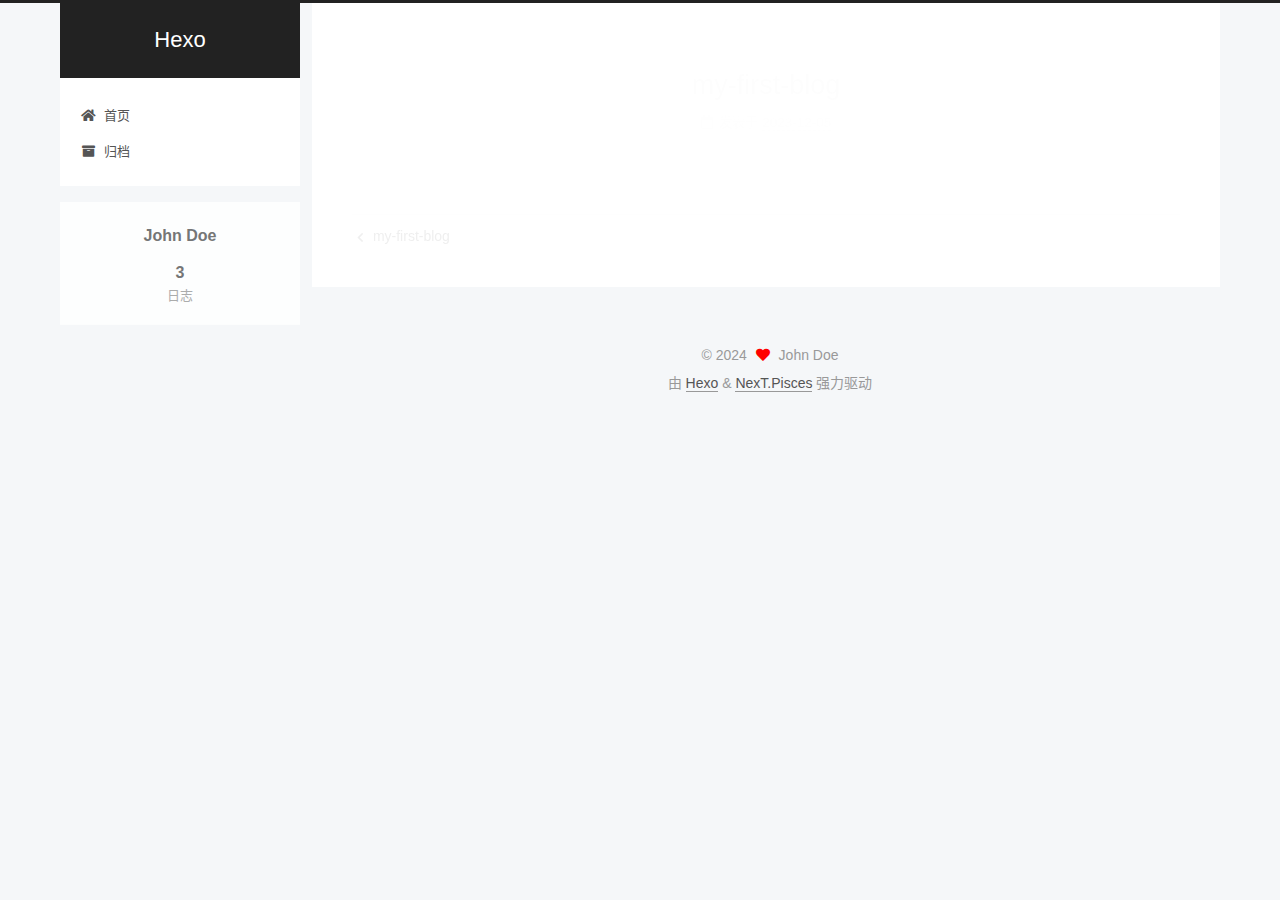
<file: 2023/12/05/my-first-blog-1/index.html>
<!DOCTYPE html>
<html lang="zh-CN">
<head>
  <meta charset="UTF-8">
<meta name="viewport" content="width=device-width, initial-scale=1, maximum-scale=2">
<meta name="theme-color" content="#222">
<meta name="generator" content="Hexo 7.0.0">
  <link rel="apple-touch-icon" sizes="180x180" href="/images/apple-touch-icon-next.png">
  <link rel="icon" type="image/png" sizes="32x32" href="/images/favicon-32x32-next.png">
  <link rel="icon" type="image/png" sizes="16x16" href="/images/favicon-16x16-next.png">
  <link rel="mask-icon" href="/images/logo.svg" color="#222">

<link rel="stylesheet" href="/css/main.css">


<link rel="stylesheet" href="/lib/font-awesome/css/all.min.css">

<script id="hexo-configurations">
    var NexT = window.NexT || {};
    var CONFIG = {"hostname":"example.com","root":"/","scheme":"Pisces","version":"7.8.0","exturl":false,"sidebar":{"position":"left","display":"post","padding":18,"offset":12,"onmobile":false},"copycode":{"enable":false,"show_result":false,"style":null},"back2top":{"enable":true,"sidebar":false,"scrollpercent":false},"bookmark":{"enable":false,"color":"#222","save":"auto"},"fancybox":false,"mediumzoom":false,"lazyload":false,"pangu":false,"comments":{"style":"tabs","active":null,"storage":true,"lazyload":false,"nav":null},"algolia":{"hits":{"per_page":10},"labels":{"input_placeholder":"Search for Posts","hits_empty":"We didn't find any results for the search: ${query}","hits_stats":"${hits} results found in ${time} ms"}},"localsearch":{"enable":false,"trigger":"auto","top_n_per_article":1,"unescape":false,"preload":false},"motion":{"enable":true,"async":false,"transition":{"post_block":"fadeIn","post_header":"slideDownIn","post_body":"slideDownIn","coll_header":"slideLeftIn","sidebar":"slideUpIn"}}};
  </script>

  <meta property="og:type" content="article">
<meta property="og:title" content="my-first-blog">
<meta property="og:url" content="http://example.com/2023/12/05/my-first-blog-1/index.html">
<meta property="og:site_name" content="Hexo">
<meta property="og:locale" content="zh_CN">
<meta property="article:published_time" content="2023-12-05T04:19:50.000Z">
<meta property="article:modified_time" content="2023-12-05T04:19:50.076Z">
<meta property="article:author" content="John Doe">
<meta name="twitter:card" content="summary">

<link rel="canonical" href="http://example.com/2023/12/05/my-first-blog-1/">


<script id="page-configurations">
  // https://hexo.io/docs/variables.html
  CONFIG.page = {
    sidebar: "",
    isHome : false,
    isPost : true,
    lang   : 'zh-CN'
  };
</script>

  <title>my-first-blog | Hexo</title>
  






  <noscript>
  <style>
  .use-motion .brand,
  .use-motion .menu-item,
  .sidebar-inner,
  .use-motion .post-block,
  .use-motion .pagination,
  .use-motion .comments,
  .use-motion .post-header,
  .use-motion .post-body,
  .use-motion .collection-header { opacity: initial; }

  .use-motion .site-title,
  .use-motion .site-subtitle {
    opacity: initial;
    top: initial;
  }

  .use-motion .logo-line-before i { left: initial; }
  .use-motion .logo-line-after i { right: initial; }
  </style>
</noscript>

</head>

<body itemscope itemtype="http://schema.org/WebPage">
  <div class="container use-motion">
    <div class="headband"></div>

    <header class="header" itemscope itemtype="http://schema.org/WPHeader">
      <div class="header-inner"><div class="site-brand-container">
  <div class="site-nav-toggle">
    <div class="toggle" aria-label="切换导航栏">
      <span class="toggle-line toggle-line-first"></span>
      <span class="toggle-line toggle-line-middle"></span>
      <span class="toggle-line toggle-line-last"></span>
    </div>
  </div>

  <div class="site-meta">

    <a href="/" class="brand" rel="start">
      <span class="logo-line-before"><i></i></span>
      <h1 class="site-title">Hexo</h1>
      <span class="logo-line-after"><i></i></span>
    </a>
  </div>

  <div class="site-nav-right">
    <div class="toggle popup-trigger">
    </div>
  </div>
</div>




<nav class="site-nav">
  <ul id="menu" class="main-menu menu">
        <li class="menu-item menu-item-home">

    <a href="/" rel="section"><i class="fa fa-home fa-fw"></i>首页</a>

  </li>
        <li class="menu-item menu-item-archives">

    <a href="/archives/" rel="section"><i class="fa fa-archive fa-fw"></i>归档</a>

  </li>
  </ul>
</nav>




</div>
    </header>

    
  <div class="back-to-top">
    <i class="fa fa-arrow-up"></i>
    <span>0%</span>
  </div>


    <main class="main">
      <div class="main-inner">
        <div class="content-wrap">
          

          <div class="content post posts-expand">
            

    
  
  
  <article itemscope itemtype="http://schema.org/Article" class="post-block" lang="zh-CN">
    <link itemprop="mainEntityOfPage" href="http://example.com/2023/12/05/my-first-blog-1/">

    <span hidden itemprop="author" itemscope itemtype="http://schema.org/Person">
      <meta itemprop="image" content="/images/avatar.gif">
      <meta itemprop="name" content="John Doe">
      <meta itemprop="description" content="">
    </span>

    <span hidden itemprop="publisher" itemscope itemtype="http://schema.org/Organization">
      <meta itemprop="name" content="Hexo">
    </span>
      <header class="post-header">
        <h1 class="post-title" itemprop="name headline">
          my-first-blog
        </h1>

        <div class="post-meta">
            <span class="post-meta-item">
              <span class="post-meta-item-icon">
                <i class="far fa-calendar"></i>
              </span>
              <span class="post-meta-item-text">发表于</span>

              <time title="创建时间：2023-12-05 12:19:50" itemprop="dateCreated datePublished" datetime="2023-12-05T12:19:50+08:00">2023-12-05</time>
            </span>

          

        </div>
      </header>

    
    
    
    <div class="post-body" itemprop="articleBody">

      
        
    </div>

    
    
    

      <footer class="post-footer">

        


        
    <div class="post-nav">
      <div class="post-nav-item">
    <a href="/2023/12/05/my-first-blog/" rel="prev" title="my-first-blog">
      <i class="fa fa-chevron-left"></i> my-first-blog
    </a></div>
      <div class="post-nav-item"></div>
    </div>
      </footer>
    
  </article>
  
  
  



          </div>
          

<script>
  window.addEventListener('tabs:register', () => {
    let { activeClass } = CONFIG.comments;
    if (CONFIG.comments.storage) {
      activeClass = localStorage.getItem('comments_active') || activeClass;
    }
    if (activeClass) {
      let activeTab = document.querySelector(`a[href="#comment-${activeClass}"]`);
      if (activeTab) {
        activeTab.click();
      }
    }
  });
  if (CONFIG.comments.storage) {
    window.addEventListener('tabs:click', event => {
      if (!event.target.matches('.tabs-comment .tab-content .tab-pane')) return;
      let commentClass = event.target.classList[1];
      localStorage.setItem('comments_active', commentClass);
    });
  }
</script>

        </div>
          
  
  <div class="toggle sidebar-toggle">
    <span class="toggle-line toggle-line-first"></span>
    <span class="toggle-line toggle-line-middle"></span>
    <span class="toggle-line toggle-line-last"></span>
  </div>

  <aside class="sidebar">
    <div class="sidebar-inner">

      <ul class="sidebar-nav motion-element">
        <li class="sidebar-nav-toc">
          文章目录
        </li>
        <li class="sidebar-nav-overview">
          站点概览
        </li>
      </ul>

      <!--noindex-->
      <div class="post-toc-wrap sidebar-panel">
      </div>
      <!--/noindex-->

      <div class="site-overview-wrap sidebar-panel">
        <div class="site-author motion-element" itemprop="author" itemscope itemtype="http://schema.org/Person">
  <p class="site-author-name" itemprop="name">John Doe</p>
  <div class="site-description" itemprop="description"></div>
</div>
<div class="site-state-wrap motion-element">
  <nav class="site-state">
      <div class="site-state-item site-state-posts">
          <a href="/archives/">
        
          <span class="site-state-item-count">3</span>
          <span class="site-state-item-name">日志</span>
        </a>
      </div>
  </nav>
</div>



      </div>

    </div>
  </aside>
  <div id="sidebar-dimmer"></div>


      </div>
    </main>

    <footer class="footer">
      <div class="footer-inner">
        

        

<div class="copyright">
  
  &copy; 
  <span itemprop="copyrightYear">2024</span>
  <span class="with-love">
    <i class="fa fa-heart"></i>
  </span>
  <span class="author" itemprop="copyrightHolder">John Doe</span>
</div>
  <div class="powered-by">由 <a href="https://hexo.io/" class="theme-link" rel="noopener" target="_blank">Hexo</a> & <a href="https://pisces.theme-next.org/" class="theme-link" rel="noopener" target="_blank">NexT.Pisces</a> 强力驱动
  </div>

        








      </div>
    </footer>
  </div>

  
  <script src="/lib/anime.min.js"></script>
  <script src="/lib/velocity/velocity.min.js"></script>
  <script src="/lib/velocity/velocity.ui.min.js"></script>

<script src="/js/utils.js"></script>

<script src="/js/motion.js"></script>


<script src="/js/schemes/pisces.js"></script>


<script src="/js/next-boot.js"></script>




  















  

  

</body>
</html>
</file>
<file: css/main.css>
:root {
  --body-bg-color: #f5f7f9;
  --content-bg-color: #fff;
  --card-bg-color: #f5f5f5;
  --text-color: #555;
  --blockquote-color: #666;
  --link-color: #555;
  --link-hover-color: #222;
  --brand-color: #fff;
  --brand-hover-color: #fff;
  --table-row-odd-bg-color: #f9f9f9;
  --table-row-hover-bg-color: #f5f5f5;
  --menu-item-bg-color: #f5f5f5;
  --btn-default-bg: #fff;
  --btn-default-color: #555;
  --btn-default-border-color: #555;
  --btn-default-hover-bg: #222;
  --btn-default-hover-color: #fff;
  --btn-default-hover-border-color: #222;
}
html {
  line-height: 1.15; /* 1 */
  -webkit-text-size-adjust: 100%; /* 2 */
}
body {
  margin: 0;
}
main {
  display: block;
}
h1 {
  font-size: 2em;
  margin: 0.67em 0;
}
hr {
  box-sizing: content-box; /* 1 */
  height: 0; /* 1 */
  overflow: visible; /* 2 */
}
pre {
  font-family: monospace, monospace; /* 1 */
  font-size: 1em; /* 2 */
}
a {
  background: transparent;
}
abbr[title] {
  border-bottom: none; /* 1 */
  text-decoration: underline; /* 2 */
  text-decoration: underline dotted; /* 2 */
}
b,
strong {
  font-weight: bolder;
}
code,
kbd,
samp {
  font-family: monospace, monospace; /* 1 */
  font-size: 1em; /* 2 */
}
small {
  font-size: 80%;
}
sub,
sup {
  font-size: 75%;
  line-height: 0;
  position: relative;
  vertical-align: baseline;
}
sub {
  bottom: -0.25em;
}
sup {
  top: -0.5em;
}
img {
  border-style: none;
}
button,
input,
optgroup,
select,
textarea {
  font-family: inherit; /* 1 */
  font-size: 100%; /* 1 */
  line-height: 1.15; /* 1 */
  margin: 0; /* 2 */
}
button,
input {
/* 1 */
  overflow: visible;
}
button,
select {
/* 1 */
  text-transform: none;
}
button,
[type='button'],
[type='reset'],
[type='submit'] {
  -webkit-appearance: button;
}
button::-moz-focus-inner,
[type='button']::-moz-focus-inner,
[type='reset']::-moz-focus-inner,
[type='submit']::-moz-focus-inner {
  border-style: none;
  padding: 0;
}
button:-moz-focusring,
[type='button']:-moz-focusring,
[type='reset']:-moz-focusring,
[type='submit']:-moz-focusring {
  outline: 1px dotted ButtonText;
}
fieldset {
  padding: 0.35em 0.75em 0.625em;
}
legend {
  box-sizing: border-box; /* 1 */
  color: inherit; /* 2 */
  display: table; /* 1 */
  max-width: 100%; /* 1 */
  padding: 0; /* 3 */
  white-space: normal; /* 1 */
}
progress {
  vertical-align: baseline;
}
textarea {
  overflow: auto;
}
[type='checkbox'],
[type='radio'] {
  box-sizing: border-box; /* 1 */
  padding: 0; /* 2 */
}
[type='number']::-webkit-inner-spin-button,
[type='number']::-webkit-outer-spin-button {
  height: auto;
}
[type='search'] {
  outline-offset: -2px; /* 2 */
  -webkit-appearance: textfield; /* 1 */
}
[type='search']::-webkit-search-decoration {
  -webkit-appearance: none;
}
::-webkit-file-upload-button {
  font: inherit; /* 2 */
  -webkit-appearance: button; /* 1 */
}
details {
  display: block;
}
summary {
  display: list-item;
}
template {
  display: none;
}
[hidden] {
  display: none;
}
::selection {
  background: #262a30;
  color: #eee;
}
html,
body {
  height: 100%;
}
body {
  background: var(--body-bg-color);
  color: var(--text-color);
  font-family: 'Lato', "PingFang SC", "Microsoft YaHei", sans-serif;
  font-size: 1em;
  line-height: 2;
}
@media (max-width: 991px) {
  body {
    padding-left: 0 !important;
    padding-right: 0 !important;
  }
}
h1,
h2,
h3,
h4,
h5,
h6 {
  font-family: 'Lato', "PingFang SC", "Microsoft YaHei", sans-serif;
  font-weight: bold;
  line-height: 1.5;
  margin: 20px 0 15px;
}
h1 {
  font-size: 1.5em;
}
h2 {
  font-size: 1.375em;
}
h3 {
  font-size: 1.25em;
}
h4 {
  font-size: 1.125em;
}
h5 {
  font-size: 1em;
}
h6 {
  font-size: 0.875em;
}
p {
  margin: 0 0 20px 0;
}
a,
span.exturl {
  border-bottom: 1px solid #999;
  color: var(--link-color);
  outline: 0;
  text-decoration: none;
  overflow-wrap: break-word;
  word-wrap: break-word;
  cursor: pointer;
}
a:hover,
span.exturl:hover {
  border-bottom-color: var(--link-hover-color);
  color: var(--link-hover-color);
}
iframe,
img,
video {
  display: block;
  margin-left: auto;
  margin-right: auto;
  max-width: 100%;
}
hr {
  background-image: repeating-linear-gradient(-45deg, #ddd, #ddd 4px, transparent 4px, transparent 8px);
  border: 0;
  height: 3px;
  margin: 40px 0;
}
blockquote {
  border-left: 4px solid #ddd;
  color: var(--blockquote-color);
  margin: 0;
  padding: 0 15px;
}
blockquote cite::before {
  content: '-';
  padding: 0 5px;
}
dt {
  font-weight: bold;
}
dd {
  margin: 0;
  padding: 0;
}
kbd {
  background-color: #f5f5f5;
  background-image: linear-gradient(#eee, #fff, #eee);
  border: 1px solid #ccc;
  border-radius: 0.2em;
  box-shadow: 0.1em 0.1em 0.2em rgba(0,0,0,0.1);
  color: #555;
  font-family: inherit;
  padding: 0.1em 0.3em;
  white-space: nowrap;
}
.table-container {
  overflow: auto;
}
table {
  border-collapse: collapse;
  border-spacing: 0;
  font-size: 0.875em;
  margin: 0 0 20px 0;
  width: 100%;
}
tbody tr:nth-of-type(odd) {
  background: var(--table-row-odd-bg-color);
}
tbody tr:hover {
  background: var(--table-row-hover-bg-color);
}
caption,
th,
td {
  font-weight: normal;
  padding: 8px;
  vertical-align: middle;
}
th,
td {
  border: 1px solid #ddd;
  border-bottom: 3px solid #ddd;
}
th {
  font-weight: 700;
  padding-bottom: 10px;
}
td {
  border-bottom-width: 1px;
}
.btn {
  background: var(--btn-default-bg);
  border: 2px solid var(--btn-default-border-color);
  border-radius: 2px;
  color: var(--btn-default-color);
  display: inline-block;
  font-size: 0.875em;
  line-height: 2;
  padding: 0 20px;
  text-decoration: none;
  transition-property: background-color;
  transition-delay: 0s;
  transition-duration: 0.2s;
  transition-timing-function: ease-in-out;
}
.btn:hover {
  background: var(--btn-default-hover-bg);
  border-color: var(--btn-default-hover-border-color);
  color: var(--btn-default-hover-color);
}
.btn + .btn {
  margin: 0 0 8px 8px;
}
.btn .fa-fw {
  text-align: left;
  width: 1.285714285714286em;
}
.toggle {
  line-height: 0;
}
.toggle .toggle-line {
  background: #fff;
  display: inline-block;
  height: 2px;
  left: 0;
  position: relative;
  top: 0;
  transition: all 0.4s;
  vertical-align: top;
  width: 100%;
}
.toggle .toggle-line:not(:first-child) {
  margin-top: 3px;
}
.toggle.toggle-arrow .toggle-line-first {
  left: 50%;
  top: 2px;
  transform: rotate(45deg);
  width: 50%;
}
.toggle.toggle-arrow .toggle-line-middle {
  left: 2px;
  width: 90%;
}
.toggle.toggle-arrow .toggle-line-last {
  left: 50%;
  top: -2px;
  transform: rotate(-45deg);
  width: 50%;
}
.toggle.toggle-close .toggle-line-first {
  transform: rotate(-45deg);
  top: 5px;
}
.toggle.toggle-close .toggle-line-middle {
  opacity: 0;
}
.toggle.toggle-close .toggle-line-last {
  transform: rotate(45deg);
  top: -5px;
}
.highlight,
pre {
  background: #f7f7f7;
  color: #4d4d4c;
  line-height: 1.6;
  margin: 0 auto 20px;
}
pre,
code {
  font-family: consolas, Menlo, monospace, "PingFang SC", "Microsoft YaHei";
}
code {
  background: #eee;
  border-radius: 3px;
  color: #555;
  padding: 2px 4px;
  overflow-wrap: break-word;
  word-wrap: break-word;
}
.highlight *::selection {
  background: #d6d6d6;
}
.highlight pre {
  border: 0;
  margin: 0;
  padding: 10px 0;
}
.highlight table {
  border: 0;
  margin: 0;
  width: auto;
}
.highlight td {
  border: 0;
  padding: 0;
}
.highlight figcaption {
  background: #eff2f3;
  color: #4d4d4c;
  display: flex;
  font-size: 0.875em;
  justify-content: space-between;
  line-height: 1.2;
  padding: 0.5em;
}
.highlight figcaption a {
  color: #4d4d4c;
}
.highlight figcaption a:hover {
  border-bottom-color: #4d4d4c;
}
.highlight .gutter {
  -moz-user-select: none;
  -ms-user-select: none;
  -webkit-user-select: none;
  user-select: none;
}
.highlight .gutter pre {
  background: #eff2f3;
  color: #869194;
  padding-left: 10px;
  padding-right: 10px;
  text-align: right;
}
.highlight .code pre {
  background: #f7f7f7;
  padding-left: 10px;
  width: 100%;
}
.gist table {
  width: auto;
}
.gist table td {
  border: 0;
}
pre {
  overflow: auto;
  padding: 10px;
}
pre code {
  background: none;
  color: #4d4d4c;
  font-size: 0.875em;
  padding: 0;
  text-shadow: none;
}
pre .deletion {
  background: #fdd;
}
pre .addition {
  background: #dfd;
}
pre .meta {
  color: #eab700;
  -moz-user-select: none;
  -ms-user-select: none;
  -webkit-user-select: none;
  user-select: none;
}
pre .comment {
  color: #8e908c;
}
pre .variable,
pre .attribute,
pre .tag,
pre .name,
pre .regexp,
pre .ruby .constant,
pre .xml .tag .title,
pre .xml .pi,
pre .xml .doctype,
pre .html .doctype,
pre .css .id,
pre .css .class,
pre .css .pseudo {
  color: #c82829;
}
pre .number,
pre .preprocessor,
pre .built_in,
pre .builtin-name,
pre .literal,
pre .params,
pre .constant,
pre .command {
  color: #f5871f;
}
pre .ruby .class .title,
pre .css .rules .attribute,
pre .string,
pre .symbol,
pre .value,
pre .inheritance,
pre .header,
pre .ruby .symbol,
pre .xml .cdata,
pre .special,
pre .formula {
  color: #718c00;
}
pre .title,
pre .css .hexcolor {
  color: #3e999f;
}
pre .function,
pre .python .decorator,
pre .python .title,
pre .ruby .function .title,
pre .ruby .title .keyword,
pre .perl .sub,
pre .javascript .title,
pre .coffeescript .title {
  color: #4271ae;
}
pre .keyword,
pre .javascript .function {
  color: #8959a8;
}
.blockquote-center {
  border-left: none;
  margin: 40px 0;
  padding: 0;
  position: relative;
  text-align: center;
}
.blockquote-center .fa {
  display: block;
  opacity: 0.6;
  position: absolute;
  width: 100%;
}
.blockquote-center .fa-quote-left {
  border-top: 1px solid #ccc;
  text-align: left;
  top: -20px;
}
.blockquote-center .fa-quote-right {
  border-bottom: 1px solid #ccc;
  text-align: right;
  bottom: -20px;
}
.blockquote-center p,
.blockquote-center div {
  text-align: center;
}
.post-body .group-picture img {
  margin: 0 auto;
  padding: 0 3px;
}
.group-picture-row {
  margin-bottom: 6px;
  overflow: hidden;
}
.group-picture-column {
  float: left;
  margin-bottom: 10px;
}
.post-body .label {
  color: #555;
  display: inline;
  padding: 0 2px;
}
.post-body .label.default {
  background: #f0f0f0;
}
.post-body .label.primary {
  background: #efe6f7;
}
.post-body .label.info {
  background: #e5f2f8;
}
.post-body .label.success {
  background: #e7f4e9;
}
.post-body .label.warning {
  background: #fcf6e1;
}
.post-body .label.danger {
  background: #fae8eb;
}
.post-body .tabs {
  margin-bottom: 20px;
}
.post-body .tabs,
.tabs-comment {
  display: block;
  padding-top: 10px;
  position: relative;
}
.post-body .tabs ul.nav-tabs,
.tabs-comment ul.nav-tabs {
  display: flex;
  flex-wrap: wrap;
  margin: 0;
  margin-bottom: -1px;
  padding: 0;
}
@media (max-width: 413px) {
  .post-body .tabs ul.nav-tabs,
  .tabs-comment ul.nav-tabs {
    display: block;
    margin-bottom: 5px;
  }
}
.post-body .tabs ul.nav-tabs li.tab,
.tabs-comment ul.nav-tabs li.tab {
  border-bottom: 1px solid #ddd;
  border-left: 1px solid transparent;
  border-right: 1px solid transparent;
  border-top: 3px solid transparent;
  flex-grow: 1;
  list-style-type: none;
  border-radius: 0 0 0 0;
}
@media (max-width: 413px) {
  .post-body .tabs ul.nav-tabs li.tab,
  .tabs-comment ul.nav-tabs li.tab {
    border-bottom: 1px solid transparent;
    border-left: 3px solid transparent;
    border-right: 1px solid transparent;
    border-top: 1px solid transparent;
  }
}
@media (max-width: 413px) {
  .post-body .tabs ul.nav-tabs li.tab,
  .tabs-comment ul.nav-tabs li.tab {
    border-radius: 0;
  }
}
.post-body .tabs ul.nav-tabs li.tab a,
.tabs-comment ul.nav-tabs li.tab a {
  border-bottom: initial;
  display: block;
  line-height: 1.8;
  outline: 0;
  padding: 0.25em 0.75em;
  text-align: center;
  transition-delay: 0s;
  transition-duration: 0.2s;
  transition-timing-function: ease-out;
}
.post-body .tabs ul.nav-tabs li.tab a i,
.tabs-comment ul.nav-tabs li.tab a i {
  width: 1.285714285714286em;
}
.post-body .tabs ul.nav-tabs li.tab.active,
.tabs-comment ul.nav-tabs li.tab.active {
  border-bottom: 1px solid transparent;
  border-left: 1px solid #ddd;
  border-right: 1px solid #ddd;
  border-top: 3px solid #fc6423;
}
@media (max-width: 413px) {
  .post-body .tabs ul.nav-tabs li.tab.active,
  .tabs-comment ul.nav-tabs li.tab.active {
    border-bottom: 1px solid #ddd;
    border-left: 3px solid #fc6423;
    border-right: 1px solid #ddd;
    border-top: 1px solid #ddd;
  }
}
.post-body .tabs ul.nav-tabs li.tab.active a,
.tabs-comment ul.nav-tabs li.tab.active a {
  color: var(--link-color);
  cursor: default;
}
.post-body .tabs .tab-content .tab-pane,
.tabs-comment .tab-content .tab-pane {
  border: 1px solid #ddd;
  border-top: 0;
  padding: 20px 20px 0 20px;
  border-radius: 0;
}
.post-body .tabs .tab-content .tab-pane:not(.active),
.tabs-comment .tab-content .tab-pane:not(.active) {
  display: none;
}
.post-body .tabs .tab-content .tab-pane.active,
.tabs-comment .tab-content .tab-pane.active {
  display: block;
}
.post-body .tabs .tab-content .tab-pane.active:nth-of-type(1),
.tabs-comment .tab-content .tab-pane.active:nth-of-type(1) {
  border-radius: 0 0 0 0;
}
@media (max-width: 413px) {
  .post-body .tabs .tab-content .tab-pane.active:nth-of-type(1),
  .tabs-comment .tab-content .tab-pane.active:nth-of-type(1) {
    border-radius: 0;
  }
}
.post-body .note {
  border-radius: 3px;
  margin-bottom: 20px;
  padding: 1em;
  position: relative;
  border: 1px solid #eee;
  border-left-width: 5px;
}
.post-body .note h2,
.post-body .note h3,
.post-body .note h4,
.post-body .note h5,
.post-body .note h6 {
  margin-top: 0;
  border-bottom: initial;
  margin-bottom: 0;
  padding-top: 0;
}
.post-body .note p:first-child,
.post-body .note ul:first-child,
.post-body .note ol:first-child,
.post-body .note table:first-child,
.post-body .note pre:first-child,
.post-body .note blockquote:first-child,
.post-body .note img:first-child {
  margin-top: 0;
}
.post-body .note p:last-child,
.post-body .note ul:last-child,
.post-body .note ol:last-child,
.post-body .note table:last-child,
.post-body .note pre:last-child,
.post-body .note blockquote:last-child,
.post-body .note img:last-child {
  margin-bottom: 0;
}
.post-body .note.default {
  border-left-color: #777;
}
.post-body .note.default h2,
.post-body .note.default h3,
.post-body .note.default h4,
.post-body .note.default h5,
.post-body .note.default h6 {
  color: #777;
}
.post-body .note.primary {
  border-left-color: #6f42c1;
}
.post-body .note.primary h2,
.post-body .note.primary h3,
.post-body .note.primary h4,
.post-body .note.primary h5,
.post-body .note.primary h6 {
  color: #6f42c1;
}
.post-body .note.info {
  border-left-color: #428bca;
}
.post-body .note.info h2,
.post-body .note.info h3,
.post-body .note.info h4,
.post-body .note.info h5,
.post-body .note.info h6 {
  color: #428bca;
}
.post-body .note.success {
  border-left-color: #5cb85c;
}
.post-body .note.success h2,
.post-body .note.success h3,
.post-body .note.success h4,
.post-body .note.success h5,
.post-body .note.success h6 {
  color: #5cb85c;
}
.post-body .note.warning {
  border-left-color: #f0ad4e;
}
.post-body .note.warning h2,
.post-body .note.warning h3,
.post-body .note.warning h4,
.post-body .note.warning h5,
.post-body .note.warning h6 {
  color: #f0ad4e;
}
.post-body .note.danger {
  border-left-color: #d9534f;
}
.post-body .note.danger h2,
.post-body .note.danger h3,
.post-body .note.danger h4,
.post-body .note.danger h5,
.post-body .note.danger h6 {
  color: #d9534f;
}
.pagination .prev,
.pagination .next,
.pagination .page-number,
.pagination .space {
  display: inline-block;
  margin: 0 10px;
  padding: 0 11px;
  position: relative;
  top: -1px;
}
@media (max-width: 767px) {
  .pagination .prev,
  .pagination .next,
  .pagination .page-number,
  .pagination .space {
    margin: 0 5px;
  }
}
.pagination {
  border-top: 1px solid #eee;
  margin: 120px 0 0;
  text-align: center;
}
.pagination .prev,
.pagination .next,
.pagination .page-number {
  border-bottom: 0;
  border-top: 1px solid #eee;
  transition-property: border-color;
  transition-delay: 0s;
  transition-duration: 0.2s;
  transition-timing-function: ease-in-out;
}
.pagination .prev:hover,
.pagination .next:hover,
.pagination .page-number:hover {
  border-top-color: #222;
}
.pagination .space {
  margin: 0;
  padding: 0;
}
.pagination .prev {
  margin-left: 0;
}
.pagination .next {
  margin-right: 0;
}
.pagination .page-number.current {
  background: #ccc;
  border-top-color: #ccc;
  color: #fff;
}
@media (max-width: 767px) {
  .pagination {
    border-top: none;
  }
  .pagination .prev,
  .pagination .next,
  .pagination .page-number {
    border-bottom: 1px solid #eee;
    border-top: 0;
    margin-bottom: 10px;
    padding: 0 10px;
  }
  .pagination .prev:hover,
  .pagination .next:hover,
  .pagination .page-number:hover {
    border-bottom-color: #222;
  }
}
.comments {
  margin-top: 60px;
  overflow: hidden;
}
.comment-button-group {
  display: flex;
  flex-wrap: wrap-reverse;
  justify-content: center;
  margin: 1em 0;
}
.comment-button-group .comment-button {
  margin: 0.1em 0.2em;
}
.comment-button-group .comment-button.active {
  background: var(--btn-default-hover-bg);
  border-color: var(--btn-default-hover-border-color);
  color: var(--btn-default-hover-color);
}
.comment-position {
  display: none;
}
.comment-position.active {
  display: block;
}
.tabs-comment {
  background: var(--content-bg-color);
  margin-top: 4em;
  padding-top: 0;
}
.tabs-comment .comments {
  border: 0;
  box-shadow: none;
  margin-top: 0;
  padding-top: 0;
}
.container {
  min-height: 100%;
  position: relative;
}
.main-inner {
  margin: 0 auto;
  width: calc(100% - 20px);
}
@media (min-width: 1200px) {
  .main-inner {
    width: 1160px;
  }
}
@media (min-width: 1600px) {
  .main-inner {
    width: 73%;
  }
}
@media (max-width: 767px) {
  .content-wrap {
    padding: 0 20px;
  }
}
.header {
  background: transparent;
}
.header-inner {
  margin: 0 auto;
  width: calc(100% - 20px);
}
@media (min-width: 1200px) {
  .header-inner {
    width: 1160px;
  }
}
@media (min-width: 1600px) {
  .header-inner {
    width: 73%;
  }
}
.site-brand-container {
  display: flex;
  flex-shrink: 0;
  padding: 0 10px;
}
.headband {
  background: #222;
  height: 3px;
}
.site-meta {
  flex-grow: 1;
  text-align: center;
}
@media (max-width: 767px) {
  .site-meta {
    text-align: center;
  }
}
.brand {
  border-bottom: none;
  color: var(--brand-color);
  display: inline-block;
  line-height: 1.375em;
  padding: 0 40px;
  position: relative;
}
.brand:hover {
  color: var(--brand-hover-color);
}
.site-title {
  font-family: 'Lato', "PingFang SC", "Microsoft YaHei", sans-serif;
  font-size: 1.375em;
  font-weight: normal;
  margin: 0;
}
.site-subtitle {
  color: #ddd;
  font-size: 0.8125em;
  margin: 10px 0;
}
.use-motion .brand {
  opacity: 0;
}
.use-motion .site-title,
.use-motion .site-subtitle,
.use-motion .custom-logo-image {
  opacity: 0;
  position: relative;
  top: -10px;
}
.site-nav-toggle,
.site-nav-right {
  display: none;
}
@media (max-width: 767px) {
  .site-nav-toggle,
  .site-nav-right {
    display: flex;
    flex-direction: column;
    justify-content: center;
  }
}
.site-nav-toggle .toggle,
.site-nav-right .toggle {
  color: var(--text-color);
  padding: 10px;
  width: 22px;
}
.site-nav-toggle .toggle .toggle-line,
.site-nav-right .toggle .toggle-line {
  background: var(--text-color);
  border-radius: 1px;
}
.site-nav {
  display: block;
}
@media (max-width: 767px) {
  .site-nav {
    clear: both;
    display: none;
  }
}
.site-nav.site-nav-on {
  display: block;
}
.menu {
  margin-top: 20px;
  padding-left: 0;
  text-align: center;
}
.menu-item {
  display: inline-block;
  list-style: none;
  margin: 0 10px;
}
@media (max-width: 767px) {
  .menu-item {
    display: block;
    margin-top: 10px;
  }
  .menu-item.menu-item-search {
    display: none;
  }
}
.menu-item a,
.menu-item span.exturl {
  border-bottom: 0;
  display: block;
  font-size: 0.8125em;
  transition-property: border-color;
  transition-delay: 0s;
  transition-duration: 0.2s;
  transition-timing-function: ease-in-out;
}
@media (hover: none) {
  .menu-item a:hover,
  .menu-item span.exturl:hover {
    border-bottom-color: transparent !important;
  }
}
.menu-item .fa,
.menu-item .fab,
.menu-item .far,
.menu-item .fas {
  margin-right: 8px;
}
.menu-item .badge {
  display: inline-block;
  font-weight: bold;
  line-height: 1;
  margin-left: 0.35em;
  margin-top: 0.35em;
  text-align: center;
  white-space: nowrap;
}
@media (max-width: 767px) {
  .menu-item .badge {
    float: right;
    margin-left: 0;
  }
}
.menu-item-active a,
.menu .menu-item a:hover,
.menu .menu-item span.exturl:hover {
  background: var(--menu-item-bg-color);
}
.use-motion .menu-item {
  opacity: 0;
}
.sidebar {
  background: #222;
  bottom: 0;
  box-shadow: inset 0 2px 6px #000;
  position: fixed;
  top: 0;
}
@media (max-width: 991px) {
  .sidebar {
    display: none;
  }
}
.sidebar-inner {
  color: #999;
  padding: 18px 10px;
  text-align: center;
}
.cc-license {
  margin-top: 10px;
  text-align: center;
}
.cc-license .cc-opacity {
  border-bottom: none;
  opacity: 0.7;
}
.cc-license .cc-opacity:hover {
  opacity: 0.9;
}
.cc-license img {
  display: inline-block;
}
.site-author-image {
  border: 1px solid #eee;
  display: block;
  margin: 0 auto;
  max-width: 120px;
  padding: 2px;
}
.site-author-name {
  color: var(--text-color);
  font-weight: 600;
  margin: 0;
  text-align: center;
}
.site-description {
  color: #999;
  font-size: 0.8125em;
  margin-top: 0;
  text-align: center;
}
.links-of-author {
  margin-top: 15px;
}
.links-of-author a,
.links-of-author span.exturl {
  border-bottom-color: #555;
  display: inline-block;
  font-size: 0.8125em;
  margin-bottom: 10px;
  margin-right: 10px;
  vertical-align: middle;
}
.links-of-author a::before,
.links-of-author span.exturl::before {
  background: #ffcdb3;
  border-radius: 50%;
  content: ' ';
  display: inline-block;
  height: 4px;
  margin-right: 3px;
  vertical-align: middle;
  width: 4px;
}
.sidebar-button {
  margin-top: 15px;
}
.sidebar-button a {
  border: 1px solid #fc6423;
  border-radius: 4px;
  color: #fc6423;
  display: inline-block;
  padding: 0 15px;
}
.sidebar-button a .fa,
.sidebar-button a .fab,
.sidebar-button a .far,
.sidebar-button a .fas {
  margin-right: 5px;
}
.sidebar-button a:hover {
  background: #fc6423;
  border: 1px solid #fc6423;
  color: #fff;
}
.sidebar-button a:hover .fa,
.sidebar-button a:hover .fab,
.sidebar-button a:hover .far,
.sidebar-button a:hover .fas {
  color: #fff;
}
.links-of-blogroll {
  font-size: 0.8125em;
  margin-top: 10px;
}
.links-of-blogroll-title {
  font-size: 0.875em;
  font-weight: 600;
  margin-top: 0;
}
.links-of-blogroll-list {
  list-style: none;
  margin: 0;
  padding: 0;
}
#sidebar-dimmer {
  display: none;
}
@media (max-width: 767px) {
  #sidebar-dimmer {
    background: #000;
    display: block;
    height: 100%;
    left: 100%;
    opacity: 0;
    position: fixed;
    top: 0;
    width: 100%;
    z-index: 1100;
  }
  .sidebar-active + #sidebar-dimmer {
    opacity: 0.7;
    transform: translateX(-100%);
    transition: opacity 0.5s;
  }
}
.sidebar-nav {
  margin: 0;
  padding-bottom: 20px;
  padding-left: 0;
}
.sidebar-nav li {
  border-bottom: 1px solid transparent;
  color: var(--text-color);
  cursor: pointer;
  display: inline-block;
  font-size: 0.875em;
}
.sidebar-nav li.sidebar-nav-overview {
  margin-left: 10px;
}
.sidebar-nav li:hover {
  color: #fc6423;
}
.sidebar-nav .sidebar-nav-active {
  border-bottom-color: #fc6423;
  color: #fc6423;
}
.sidebar-nav .sidebar-nav-active:hover {
  color: #fc6423;
}
.sidebar-panel {
  display: none;
  overflow-x: hidden;
  overflow-y: auto;
}
.sidebar-panel-active {
  display: block;
}
.sidebar-toggle {
  background: #222;
  bottom: 45px;
  cursor: pointer;
  height: 14px;
  left: 30px;
  padding: 5px;
  position: fixed;
  width: 14px;
  z-index: 1300;
}
@media (max-width: 991px) {
  .sidebar-toggle {
    left: 20px;
    opacity: 0.8;
    display: none;
  }
}
.sidebar-toggle:hover .toggle-line {
  background: #fc6423;
}
.post-toc {
  font-size: 0.875em;
}
.post-toc ol {
  list-style: none;
  margin: 0;
  padding: 0 2px 5px 10px;
  text-align: left;
}
.post-toc ol > ol {
  padding-left: 0;
}
.post-toc ol a {
  transition-property: all;
  transition-delay: 0s;
  transition-duration: 0.2s;
  transition-timing-function: ease-in-out;
}
.post-toc .nav-item {
  line-height: 1.8;
  overflow: hidden;
  text-overflow: ellipsis;
  white-space: nowrap;
}
.post-toc .nav .nav-child {
  display: none;
}
.post-toc .nav .active > .nav-child {
  display: block;
}
.post-toc .nav .active-current > .nav-child {
  display: block;
}
.post-toc .nav .active-current > .nav-child > .nav-item {
  display: block;
}
.post-toc .nav .active > a {
  border-bottom-color: #fc6423;
  color: #fc6423;
}
.post-toc .nav .active-current > a {
  color: #fc6423;
}
.post-toc .nav .active-current > a:hover {
  color: #fc6423;
}
.site-state {
  display: flex;
  justify-content: center;
  line-height: 1.4;
  margin-top: 10px;
  overflow: hidden;
  text-align: center;
  white-space: nowrap;
}
.site-state-item {
  padding: 0 15px;
}
.site-state-item:not(:first-child) {
  border-left: 1px solid #eee;
}
.site-state-item a {
  border-bottom: none;
}
.site-state-item-count {
  display: block;
  font-size: 1em;
  font-weight: 600;
  text-align: center;
}
.site-state-item-name {
  color: #999;
  font-size: 0.8125em;
}
.footer {
  color: #999;
  font-size: 0.875em;
  padding: 20px 0;
}
.footer.footer-fixed {
  bottom: 0;
  left: 0;
  position: absolute;
  right: 0;
}
.footer-inner {
  box-sizing: border-box;
  margin: 0 auto;
  text-align: center;
  width: calc(100% - 20px);
}
@media (min-width: 1200px) {
  .footer-inner {
    width: 1160px;
  }
}
@media (min-width: 1600px) {
  .footer-inner {
    width: 73%;
  }
}
.languages {
  display: inline-block;
  font-size: 1.125em;
  position: relative;
}
.languages .lang-select-label span {
  margin: 0 0.5em;
}
.languages .lang-select {
  height: 100%;
  left: 0;
  opacity: 0;
  position: absolute;
  top: 0;
  width: 100%;
}
.with-love {
  color: #ff0000;
  display: inline-block;
  margin: 0 5px;
}
.powered-by,
.theme-info {
  display: inline-block;
}
@-moz-keyframes iconAnimate {
  0%, 100% {
    transform: scale(1);
  }
  10%, 30% {
    transform: scale(0.9);
  }
  20%, 40%, 60%, 80% {
    transform: scale(1.1);
  }
  50%, 70% {
    transform: scale(1.1);
  }
}
@-webkit-keyframes iconAnimate {
  0%, 100% {
    transform: scale(1);
  }
  10%, 30% {
    transform: scale(0.9);
  }
  20%, 40%, 60%, 80% {
    transform: scale(1.1);
  }
  50%, 70% {
    transform: scale(1.1);
  }
}
@-o-keyframes iconAnimate {
  0%, 100% {
    transform: scale(1);
  }
  10%, 30% {
    transform: scale(0.9);
  }
  20%, 40%, 60%, 80% {
    transform: scale(1.1);
  }
  50%, 70% {
    transform: scale(1.1);
  }
}
@keyframes iconAnimate {
  0%, 100% {
    transform: scale(1);
  }
  10%, 30% {
    transform: scale(0.9);
  }
  20%, 40%, 60%, 80% {
    transform: scale(1.1);
  }
  50%, 70% {
    transform: scale(1.1);
  }
}
.back-to-top {
  font-size: 12px;
  text-align: center;
  transition-delay: 0s;
  transition-duration: 0.2s;
  transition-timing-function: ease-in-out;
}
.back-to-top {
  background: #222;
  bottom: -100px;
  box-sizing: border-box;
  color: #fff;
  cursor: pointer;
  left: 30px;
  opacity: 0.6;
  padding: 0 6px;
  position: fixed;
  transition-property: bottom;
  z-index: 1300;
  width: 24px;
}
.back-to-top span {
  display: none;
}
.back-to-top:hover {
  color: #fc6423;
}
.back-to-top.back-to-top-on {
  bottom: 30px;
}
@media (max-width: 991px) {
  .back-to-top {
    left: 20px;
    opacity: 0.8;
  }
}
.post-body {
  font-family: 'Lato', "PingFang SC", "Microsoft YaHei", sans-serif;
  overflow-wrap: break-word;
  word-wrap: break-word;
}
@media (min-width: 1200px) {
  .post-body {
    font-size: 1.125em;
  }
}
.post-body .exturl .fa {
  font-size: 0.875em;
  margin-left: 4px;
}
.post-body .image-caption,
.post-body .figure .caption {
  color: #999;
  font-size: 0.875em;
  font-weight: bold;
  line-height: 1;
  margin: -20px auto 15px;
  text-align: center;
}
.post-sticky-flag {
  display: inline-block;
  transform: rotate(30deg);
}
.post-button {
  margin-top: 40px;
  text-align: center;
}
.use-motion .post-block,
.use-motion .pagination,
.use-motion .comments {
  opacity: 0;
}
.use-motion .post-header {
  opacity: 0;
}
.use-motion .post-body {
  opacity: 0;
}
.use-motion .collection-header {
  opacity: 0;
}
.posts-collapse {
  margin-left: 35px;
  position: relative;
}
@media (max-width: 767px) {
  .posts-collapse {
    margin-left: 0px;
    margin-right: 0px;
  }
}
.posts-collapse .collection-title {
  font-size: 1.125em;
  position: relative;
}
.posts-collapse .collection-title::before {
  background: #999;
  border: 1px solid #fff;
  border-radius: 50%;
  content: ' ';
  height: 10px;
  left: 0;
  margin-left: -6px;
  margin-top: -4px;
  position: absolute;
  top: 50%;
  width: 10px;
}
.posts-collapse .collection-year {
  font-size: 1.5em;
  font-weight: bold;
  margin: 60px 0;
  position: relative;
}
.posts-collapse .collection-year::before {
  background: #bbb;
  border-radius: 50%;
  content: ' ';
  height: 8px;
  left: 0;
  margin-left: -4px;
  margin-top: -4px;
  position: absolute;
  top: 50%;
  width: 8px;
}
.posts-collapse .collection-header {
  display: block;
  margin: 0 0 0 20px;
}
.posts-collapse .collection-header small {
  color: #bbb;
  margin-left: 5px;
}
.posts-collapse .post-header {
  border-bottom: 1px dashed #ccc;
  margin: 30px 0;
  padding-left: 15px;
  position: relative;
  transition-property: border;
  transition-delay: 0s;
  transition-duration: 0.2s;
  transition-timing-function: ease-in-out;
}
.posts-collapse .post-header::before {
  background: #bbb;
  border: 1px solid #fff;
  border-radius: 50%;
  content: ' ';
  height: 6px;
  left: 0;
  margin-left: -4px;
  position: absolute;
  top: 0.75em;
  transition-property: background;
  width: 6px;
  transition-delay: 0s;
  transition-duration: 0.2s;
  transition-timing-function: ease-in-out;
}
.posts-collapse .post-header:hover {
  border-bottom-color: #666;
}
.posts-collapse .post-header:hover::before {
  background: #222;
}
.posts-collapse .post-meta {
  display: inline;
  font-size: 0.75em;
  margin-right: 10px;
}
.posts-collapse .post-title {
  display: inline;
}
.posts-collapse .post-title a,
.posts-collapse .post-title span.exturl {
  border-bottom: none;
  color: var(--link-color);
}
.posts-collapse .post-title .fa-external-link-alt {
  font-size: 0.875em;
  margin-left: 5px;
}
.posts-collapse::before {
  background: #f5f5f5;
  content: ' ';
  height: 100%;
  left: 0;
  margin-left: -2px;
  position: absolute;
  top: 1.25em;
  width: 4px;
}
.post-eof {
  background: #ccc;
  height: 1px;
  margin: 80px auto 60px;
  text-align: center;
  width: 8%;
}
.post-block:last-of-type .post-eof {
  display: none;
}
.content {
  padding-top: 40px;
}
@media (min-width: 992px) {
  .post-body {
    text-align: justify;
  }
}
@media (max-width: 991px) {
  .post-body {
    text-align: justify;
  }
}
.post-body h1,
.post-body h2,
.post-body h3,
.post-body h4,
.post-body h5,
.post-body h6 {
  padding-top: 10px;
}
.post-body h1 .header-anchor,
.post-body h2 .header-anchor,
.post-body h3 .header-anchor,
.post-body h4 .header-anchor,
.post-body h5 .header-anchor,
.post-body h6 .header-anchor {
  border-bottom-style: none;
  color: #ccc;
  float: right;
  margin-left: 10px;
  visibility: hidden;
}
.post-body h1 .header-anchor:hover,
.post-body h2 .header-anchor:hover,
.post-body h3 .header-anchor:hover,
.post-body h4 .header-anchor:hover,
.post-body h5 .header-anchor:hover,
.post-body h6 .header-anchor:hover {
  color: inherit;
}
.post-body h1:hover .header-anchor,
.post-body h2:hover .header-anchor,
.post-body h3:hover .header-anchor,
.post-body h4:hover .header-anchor,
.post-body h5:hover .header-anchor,
.post-body h6:hover .header-anchor {
  visibility: visible;
}
.post-body iframe,
.post-body img,
.post-body video {
  margin-bottom: 20px;
}
.post-body .video-container {
  height: 0;
  margin-bottom: 20px;
  overflow: hidden;
  padding-top: 75%;
  position: relative;
  width: 100%;
}
.post-body .video-container iframe,
.post-body .video-container object,
.post-body .video-container embed {
  height: 100%;
  left: 0;
  margin: 0;
  position: absolute;
  top: 0;
  width: 100%;
}
.post-gallery {
  align-items: center;
  display: grid;
  grid-gap: 10px;
  grid-template-columns: 1fr 1fr 1fr;
  margin-bottom: 20px;
}
@media (max-width: 767px) {
  .post-gallery {
    grid-template-columns: 1fr 1fr;
  }
}
.post-gallery a {
  border: 0;
}
.post-gallery img {
  margin: 0;
}
.posts-expand .post-header {
  font-size: 1.125em;
}
.posts-expand .post-title {
  font-size: 1.5em;
  font-weight: normal;
  margin: initial;
  text-align: center;
  overflow-wrap: break-word;
  word-wrap: break-word;
}
.posts-expand .post-title-link {
  border-bottom: none;
  color: var(--link-color);
  display: inline-block;
  position: relative;
  vertical-align: top;
}
.posts-expand .post-title-link::before {
  background: var(--link-color);
  bottom: 0;
  content: '';
  height: 2px;
  left: 0;
  position: absolute;
  transform: scaleX(0);
  visibility: hidden;
  width: 100%;
  transition-delay: 0s;
  transition-duration: 0.2s;
  transition-timing-function: ease-in-out;
}
.posts-expand .post-title-link:hover::before {
  transform: scaleX(1);
  visibility: visible;
}
.posts-expand .post-title-link .fa-external-link-alt {
  font-size: 0.875em;
  margin-left: 5px;
}
.posts-expand .post-meta {
  color: #999;
  font-family: 'Lato', "PingFang SC", "Microsoft YaHei", sans-serif;
  font-size: 0.75em;
  margin: 3px 0 60px 0;
  text-align: center;
}
.posts-expand .post-meta .post-description {
  font-size: 0.875em;
  margin-top: 2px;
}
.posts-expand .post-meta time {
  border-bottom: 1px dashed #999;
  cursor: pointer;
}
.post-meta .post-meta-item + .post-meta-item::before {
  content: '|';
  margin: 0 0.5em;
}
.post-meta-divider {
  margin: 0 0.5em;
}
.post-meta-item-icon {
  margin-right: 3px;
}
@media (max-width: 991px) {
  .post-meta-item-icon {
    display: inline-block;
  }
}
@media (max-width: 991px) {
  .post-meta-item-text {
    display: none;
  }
}
.post-nav {
  border-top: 1px solid #eee;
  display: flex;
  justify-content: space-between;
  margin-top: 15px;
  padding: 10px 5px 0;
}
.post-nav-item {
  flex: 1;
}
.post-nav-item a {
  border-bottom: none;
  display: block;
  font-size: 0.875em;
  line-height: 1.6;
  position: relative;
}
.post-nav-item a:active {
  top: 2px;
}
.post-nav-item .fa {
  font-size: 0.75em;
}
.post-nav-item:first-child {
  margin-right: 15px;
}
.post-nav-item:first-child .fa {
  margin-right: 5px;
}
.post-nav-item:last-child {
  margin-left: 15px;
  text-align: right;
}
.post-nav-item:last-child .fa {
  margin-left: 5px;
}
.rtl.post-body p,
.rtl.post-body a,
.rtl.post-body h1,
.rtl.post-body h2,
.rtl.post-body h3,
.rtl.post-body h4,
.rtl.post-body h5,
.rtl.post-body h6,
.rtl.post-body li,
.rtl.post-body ul,
.rtl.post-body ol {
  direction: rtl;
  font-family: UKIJ Ekran;
}
.rtl.post-title {
  font-family: UKIJ Ekran;
}
.post-tags {
  margin-top: 40px;
  text-align: center;
}
.post-tags a {
  display: inline-block;
  font-size: 0.8125em;
}
.post-tags a:not(:last-child) {
  margin-right: 10px;
}
.post-widgets {
  border-top: 1px solid #eee;
  margin-top: 15px;
  text-align: center;
}
.wp_rating {
  height: 20px;
  line-height: 20px;
  margin-top: 10px;
  padding-top: 6px;
  text-align: center;
}
.social-like {
  display: flex;
  font-size: 0.875em;
  justify-content: center;
  text-align: center;
}
.reward-container {
  margin: 20px auto;
  padding: 10px 0;
  text-align: center;
  width: 90%;
}
.reward-container button {
  background: transparent;
  border: 1px solid #fc6423;
  border-radius: 0;
  color: #fc6423;
  cursor: pointer;
  line-height: 2;
  outline: 0;
  padding: 0 15px;
  vertical-align: text-top;
}
.reward-container button:hover {
  background: #fc6423;
  border: 1px solid transparent;
  color: #fa9366;
}
#qr {
  padding-top: 20px;
}
#qr a {
  border: 0;
}
#qr img {
  display: inline-block;
  margin: 0.8em 2em 0 2em;
  max-width: 100%;
  width: 180px;
}
#qr p {
  text-align: center;
}
.category-all-page .category-all-title {
  text-align: center;
}
.category-all-page .category-all {
  margin-top: 20px;
}
.category-all-page .category-list {
  list-style: none;
  margin: 0;
  padding: 0;
}
.category-all-page .category-list-item {
  margin: 5px 10px;
}
.category-all-page .category-list-count {
  color: #bbb;
}
.category-all-page .category-list-count::before {
  content: ' (';
  display: inline;
}
.category-all-page .category-list-count::after {
  content: ') ';
  display: inline;
}
.category-all-page .category-list-child {
  padding-left: 10px;
}
.event-list {
  padding: 0;
}
.event-list hr {
  background: #222;
  margin: 20px 0 45px 0;
}
.event-list hr::after {
  background: #222;
  color: #fff;
  content: 'NOW';
  display: inline-block;
  font-weight: bold;
  padding: 0 5px;
  text-align: right;
}
.event-list .event {
  background: #222;
  margin: 20px 0;
  min-height: 40px;
  padding: 15px 0 15px 10px;
}
.event-list .event .event-summary {
  color: #fff;
  margin: 0;
  padding-bottom: 3px;
}
.event-list .event .event-summary::before {
  animation: dot-flash 1s alternate infinite ease-in-out;
  color: #fff;
  content: '\f111';
  display: inline-block;
  font-size: 10px;
  margin-right: 25px;
  vertical-align: middle;
  font-family: 'Font Awesome 5 Free';
  font-weight: 900;
}
.event-list .event .event-relative-time {
  color: #bbb;
  display: inline-block;
  font-size: 12px;
  font-weight: normal;
  padding-left: 12px;
}
.event-list .event .event-details {
  color: #fff;
  display: block;
  line-height: 18px;
  margin-left: 56px;
  padding-bottom: 6px;
  padding-top: 3px;
  text-indent: -24px;
}
.event-list .event .event-details::before {
  color: #fff;
  display: inline-block;
  margin-right: 9px;
  text-align: center;
  text-indent: 0;
  width: 14px;
  font-family: 'Font Awesome 5 Free';
  font-weight: 900;
}
.event-list .event .event-details.event-location::before {
  content: '\f041';
}
.event-list .event .event-details.event-duration::before {
  content: '\f017';
}
.event-list .event-past {
  background: #f5f5f5;
}
.event-list .event-past .event-summary,
.event-list .event-past .event-details {
  color: #bbb;
  opacity: 0.9;
}
.event-list .event-past .event-summary::before,
.event-list .event-past .event-details::before {
  animation: none;
  color: #bbb;
}
@-moz-keyframes dot-flash {
  from {
    opacity: 1;
    transform: scale(1);
  }
  to {
    opacity: 0;
    transform: scale(0.8);
  }
}
@-webkit-keyframes dot-flash {
  from {
    opacity: 1;
    transform: scale(1);
  }
  to {
    opacity: 0;
    transform: scale(0.8);
  }
}
@-o-keyframes dot-flash {
  from {
    opacity: 1;
    transform: scale(1);
  }
  to {
    opacity: 0;
    transform: scale(0.8);
  }
}
@keyframes dot-flash {
  from {
    opacity: 1;
    transform: scale(1);
  }
  to {
    opacity: 0;
    transform: scale(0.8);
  }
}
ul.breadcrumb {
  font-size: 0.75em;
  list-style: none;
  margin: 1em 0;
  padding: 0 2em;
  text-align: center;
}
ul.breadcrumb li {
  display: inline;
}
ul.breadcrumb li + li::before {
  content: '/\00a0';
  font-weight: normal;
  padding: 0.5em;
}
ul.breadcrumb li + li:last-child {
  font-weight: bold;
}
.tag-cloud {
  text-align: center;
}
.tag-cloud a {
  display: inline-block;
  margin: 10px;
}
.tag-cloud a:hover {
  color: var(--link-hover-color) !important;
}
.header {
  margin: 0 auto;
  position: relative;
  width: calc(100% - 20px);
}
@media (min-width: 1200px) {
  .header {
    width: 1160px;
  }
}
@media (min-width: 1600px) {
  .header {
    width: 73%;
  }
}
@media (max-width: 991px) {
  .header {
    width: auto;
  }
}
.header-inner {
  background: var(--content-bg-color);
  border-radius: initial;
  box-shadow: initial;
  overflow: hidden;
  padding: 0;
  position: absolute;
  top: 0;
  width: 240px;
}
@media (min-width: 1200px) {
  .header-inner {
    width: 240px;
  }
}
@media (max-width: 991px) {
  .header-inner {
    border-radius: initial;
    position: relative;
    width: auto;
  }
}
.main-inner {
  align-items: flex-start;
  display: flex;
  justify-content: space-between;
  flex-direction: row-reverse;
}
@media (max-width: 991px) {
  .main-inner {
    width: auto;
  }
}
.content-wrap {
  background: var(--content-bg-color);
  border-radius: initial;
  box-shadow: initial;
  box-sizing: border-box;
  padding: 40px;
  width: calc(100% - 252px);
}
@media (max-width: 991px) {
  .content-wrap {
    border-radius: initial;
    padding: 20px;
    width: 100%;
  }
}
.footer-inner {
  padding-left: 260px;
}
.back-to-top {
  left: auto;
  right: 30px;
}
@media (max-width: 991px) {
  .back-to-top {
    right: 20px;
  }
}
@media (max-width: 991px) {
  .footer-inner {
    padding-left: 0;
    padding-right: 0;
    width: auto;
  }
}
.site-brand-container {
  background: #222;
}
@media (max-width: 991px) {
  .site-brand-container {
    box-shadow: 0 0 16px rgba(0,0,0,0.5);
  }
}
.site-meta {
  padding: 20px 0;
}
.brand {
  padding: 0;
}
.site-subtitle {
  margin: 10px 10px 0;
}
.custom-logo-image {
  margin-top: 20px;
}
@media (max-width: 991px) {
  .custom-logo-image {
    display: none;
  }
}
@media (min-width: 768px) and (max-width: 991px) {
  .site-nav-toggle,
  .site-nav-right {
    display: flex;
    flex-direction: column;
    justify-content: center;
  }
}
.site-nav-toggle .toggle,
.site-nav-right .toggle {
  color: #fff;
}
.site-nav-toggle .toggle .toggle-line,
.site-nav-right .toggle .toggle-line {
  background: #fff;
}
@media (min-width: 768px) and (max-width: 991px) {
  .site-nav {
    display: none;
  }
}
.menu .menu-item {
  display: block;
  margin: 0;
}
.menu .menu-item a,
.menu .menu-item span.exturl {
  padding: 5px 20px;
  position: relative;
  text-align: left;
  transition-property: background-color;
}
@media (max-width: 991px) {
  .menu .menu-item.menu-item-search {
    display: none;
  }
}
.menu .menu-item .badge {
  background: #ccc;
  border-radius: 10px;
  color: #fff;
  float: right;
  padding: 2px 5px;
  text-shadow: 1px 1px 0 rgba(0,0,0,0.1);
  vertical-align: middle;
}
.main-menu .menu-item-active a::after {
  background: #bbb;
  border-radius: 50%;
  content: ' ';
  height: 6px;
  margin-top: -3px;
  position: absolute;
  right: 15px;
  top: 50%;
  width: 6px;
}
.sub-menu {
  background: var(--content-bg-color);
  border-bottom: 1px solid #ddd;
  margin: 0;
  padding: 6px 0;
}
.sub-menu .menu-item {
  display: inline-block;
}
.sub-menu .menu-item a,
.sub-menu .menu-item span.exturl {
  background: transparent;
  margin: 5px 10px;
  padding: initial;
}
.sub-menu .menu-item a:hover,
.sub-menu .menu-item span.exturl:hover {
  background: transparent;
  color: #fc6423;
}
.sub-menu .menu-item-active a {
  border-bottom-color: #fc6423;
  color: #fc6423;
}
.sub-menu .menu-item-active a:hover {
  border-bottom-color: #fc6423;
}
.sidebar {
  background: var(--body-bg-color);
  box-shadow: none;
  margin-top: 100%;
  position: static;
  width: 240px;
}
@media (max-width: 991px) {
  .sidebar {
    display: none;
  }
}
.sidebar-toggle {
  display: none;
}
.sidebar-inner {
  background: var(--content-bg-color);
  border-radius: initial;
  box-shadow: initial;
  box-sizing: border-box;
  color: var(--text-color);
  width: 240px;
  opacity: 0;
}
.sidebar-inner.affix {
  position: fixed;
  top: 12px;
}
.sidebar-inner.affix-bottom {
  position: absolute;
}
.site-state-item {
  padding: 0 10px;
}
.sidebar-button {
  border-bottom: 1px dotted #ccc;
  border-top: 1px dotted #ccc;
  margin-top: 10px;
  text-align: center;
}
.sidebar-button a {
  border: 0;
  color: #fc6423;
  display: block;
}
.sidebar-button a:hover {
  background: none;
  border: 0;
  color: #e34603;
}
.sidebar-button a:hover .fa,
.sidebar-button a:hover .fab,
.sidebar-button a:hover .far,
.sidebar-button a:hover .fas {
  color: #e34603;
}
.links-of-author {
  display: flex;
  flex-wrap: wrap;
  margin-top: 10px;
  justify-content: center;
}
.links-of-author-item {
  margin: 5px 0 0;
  width: 50%;
}
.links-of-author-item a,
.links-of-author-item span.exturl {
  box-sizing: border-box;
  display: inline-block;
  margin-bottom: 0;
  margin-right: 0;
  max-width: 216px;
  overflow: hidden;
  padding: 0 5px;
  text-overflow: ellipsis;
  white-space: nowrap;
}
.links-of-author-item a,
.links-of-author-item span.exturl {
  border-bottom: none;
  display: block;
  text-decoration: none;
}
.links-of-author-item a::before,
.links-of-author-item span.exturl::before {
  display: none;
}
.links-of-author-item a:hover,
.links-of-author-item span.exturl:hover {
  background: var(--body-bg-color);
  border-radius: 4px;
}
.links-of-author-item .fa,
.links-of-author-item .fab,
.links-of-author-item .far,
.links-of-author-item .fas {
  margin-right: 2px;
}
.links-of-blogroll-item {
  padding: 0;
}
</file>
